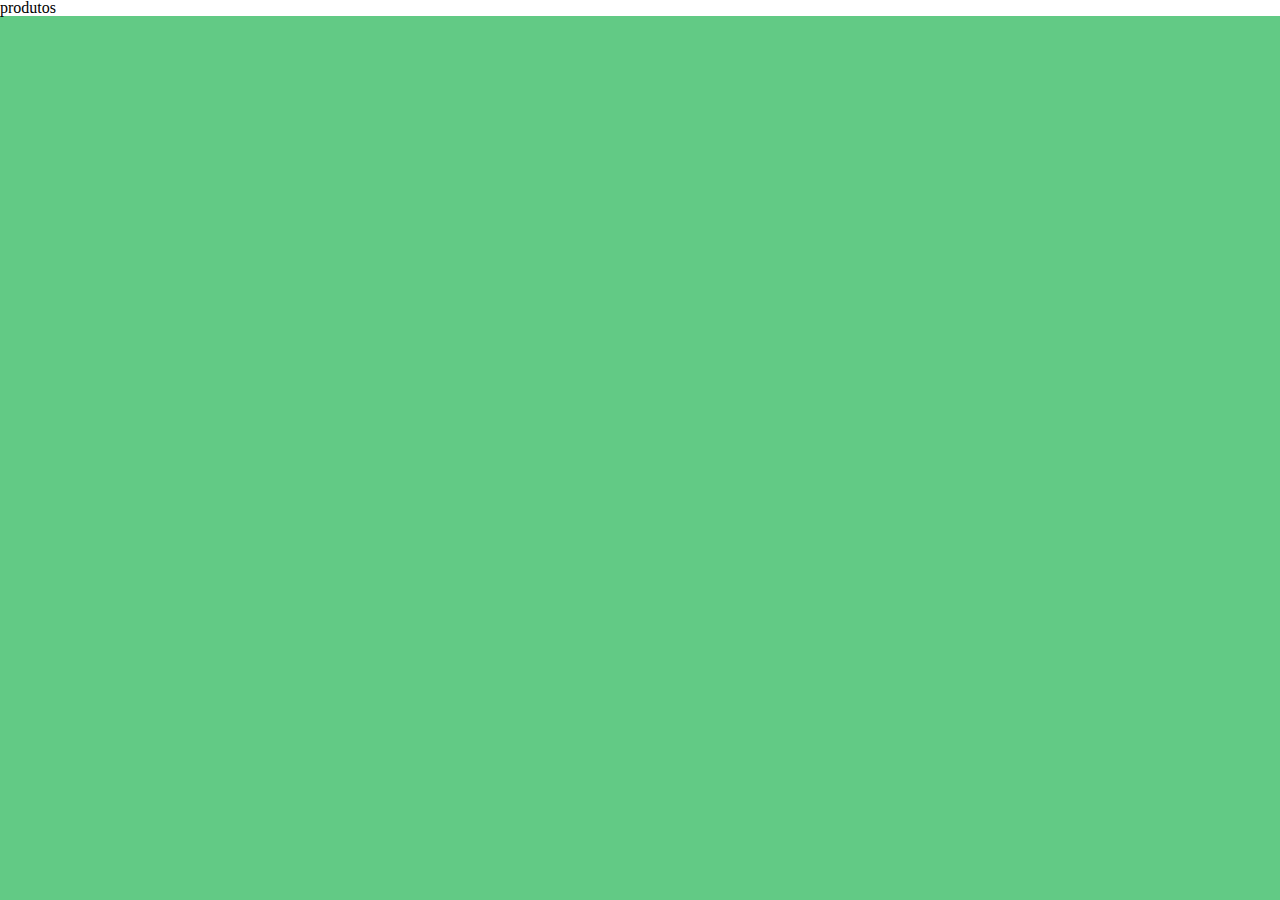
<file: alurabooks-aula01/index.html>
<!DOCTYPE html>
<html>

<head>
    <meta charset="UTF-8">
    <meta name="viewport" content="width=device-width, initial-scale=1.0">
    <title>nike</title>
    <link rel="stylesheet" href="styles.css">
    <link rel="stylesheet" href="reset.css">
</head>

<body>
    <h1>produtos</h1>

</body>

</html>
</file>
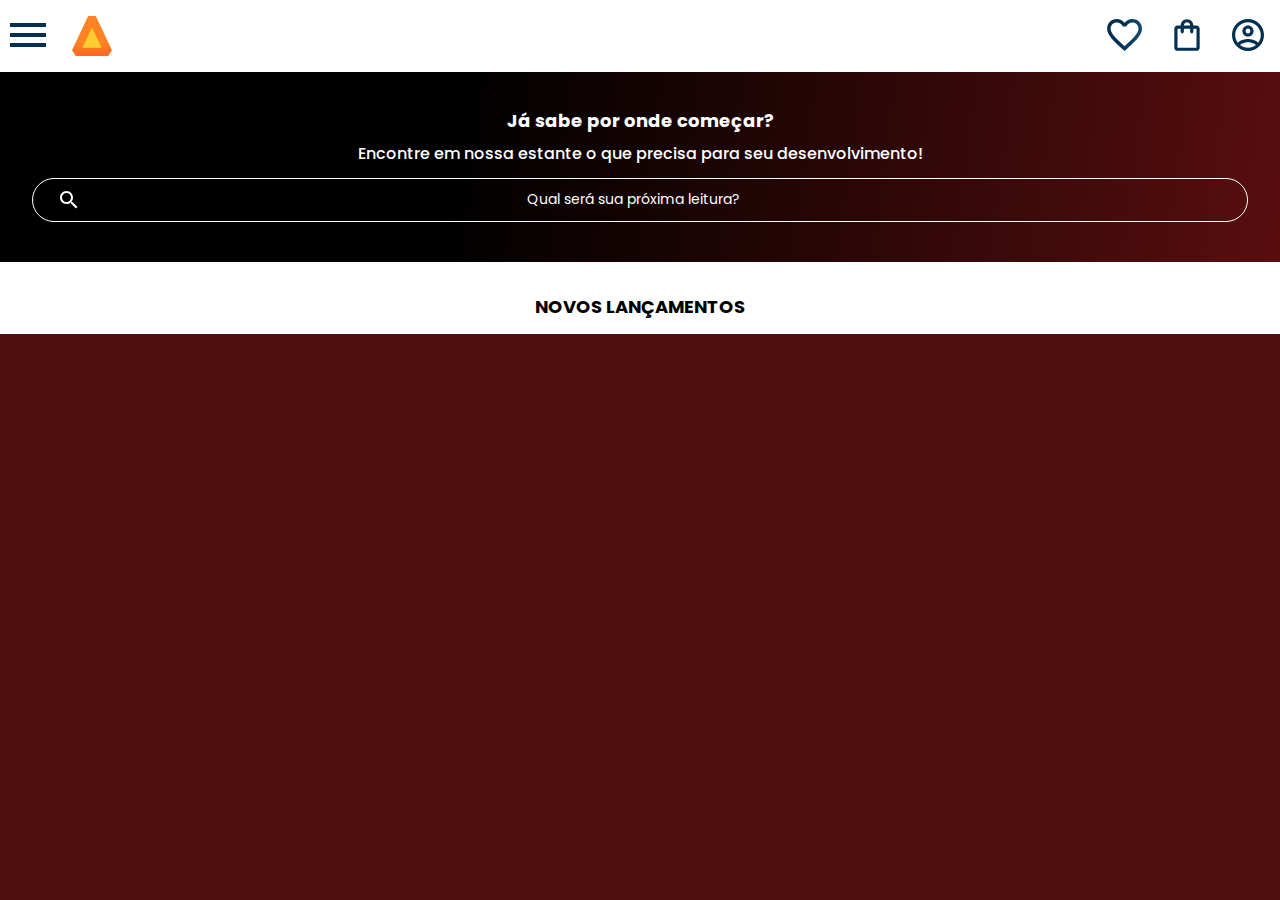
<file: alurabooks-aula02/index.html>
<!DOCTYPE html>
<html>

<head>
    <meta charset="UTF-8">
    <meta name="viewport" content="width=device-width, initial-scale=1.0">
    <title>AluraBooks</title>
    <link rel="stylesheet" href="reset.css">
    <link rel="preconnect" href="https://fonts.googleapis.com">
    <link rel="preconnect" href="https://fonts.gstatic.com" crossorigin>
    <link href="https://fonts.googleapis.com/css2?family=Poppins:wght@300;400;500;700&display=swap" rel="stylesheet">
    <link rel="stylesheet" href="styles.css">
</head>

<body>
    <header class="cabeçalho">
        <div class="container">
            <input type="checkbox" id="menu" class="container__botao">
            <label for="menu">
                <span class="cabeçalho__menu-hamburguer container__imagem"></span>
            </label>
            <ul class="lista-menu">
                <li class="lista-menu__titulo">Categorias</li>
                <li class="lista-menu__item">
                    <a href="#" class="lista-menu__link">Camisa</a>
                </li>
                <li class="lista-menu__item">
                    <a href="#" class="lista-menu__link">Calça/Short</a>
                </li>
                <li class="lista-menu__item">
                    <a href="#" class="lista-menu__link">Tênis</a>
                </li>
                <li class="lista-menu__item">
                    <a href="#" class="lista-menu__link">Boné</a>
                </li>
                <li class="lista-menu__item">
                    <a href="#" class="lista-menu__link">meia</a>
                </li>
            </ul>
            <img src="img/Logo.svg" alt="Logo da Alurabooks" class="container__imagem">
        </div>
        <div class="container">
            <a href="#"><img src="img/Favoritos.svg" alt="Meus favoritos" class="container__imagem"></a>
            <a href="#"><img src="img/Compras.svg" alt="Carrinhos de compras" class="container__imagem"></a>
            <a href="#"><img src="img/Usuario.svg" alt="Meu perfil" class="container__imagem"></a>
        </div>
    </header>
    <section class="banner">
        <h2 class="banner__titulo">Já sabe por onde começar?</h2>
        <p class="banner__texto">Encontre em nossa estante o que precisa para seu desenvolvimento!</p>
        <input type="search" class="banner__pesquisa" placeholder="Qual será sua próxima leitura?">
    </section>
    <section class="carrossel">
        <h2 class="carrossel__titulo">Novos lançamentos</h2>
    </section>
</body>

</html>
</file>
<file: alurabooks-aula01/styles.css>
:root {
    --cor-de-fundo: #62ca85;
}

body {
    background-color: var(--cor-de-fundo);
}

h1 {
    background-color: white;
}
</file>
<file: alurabooks-aula02/styles.css>
@import url("styles/header.css");
@import url("styles/banner.css");
@import url("styles/carrossel.css");

:root {
    --cor-de-fundo: #4e0f0f;
    --branco: #ffffff;
    --laranja: #000000;
    --azul-degrade: linear-gradient(97.54deg, #000000 35.49%, #b31c1c 165.37%);
    --fonte-principal: "Poppins";
}

body {
    background-color: var(--cor-de-fundo);
    font-family: var(--fonte-principal);
    font-size: 16px;
    font-weight: 400;
}
</file>
